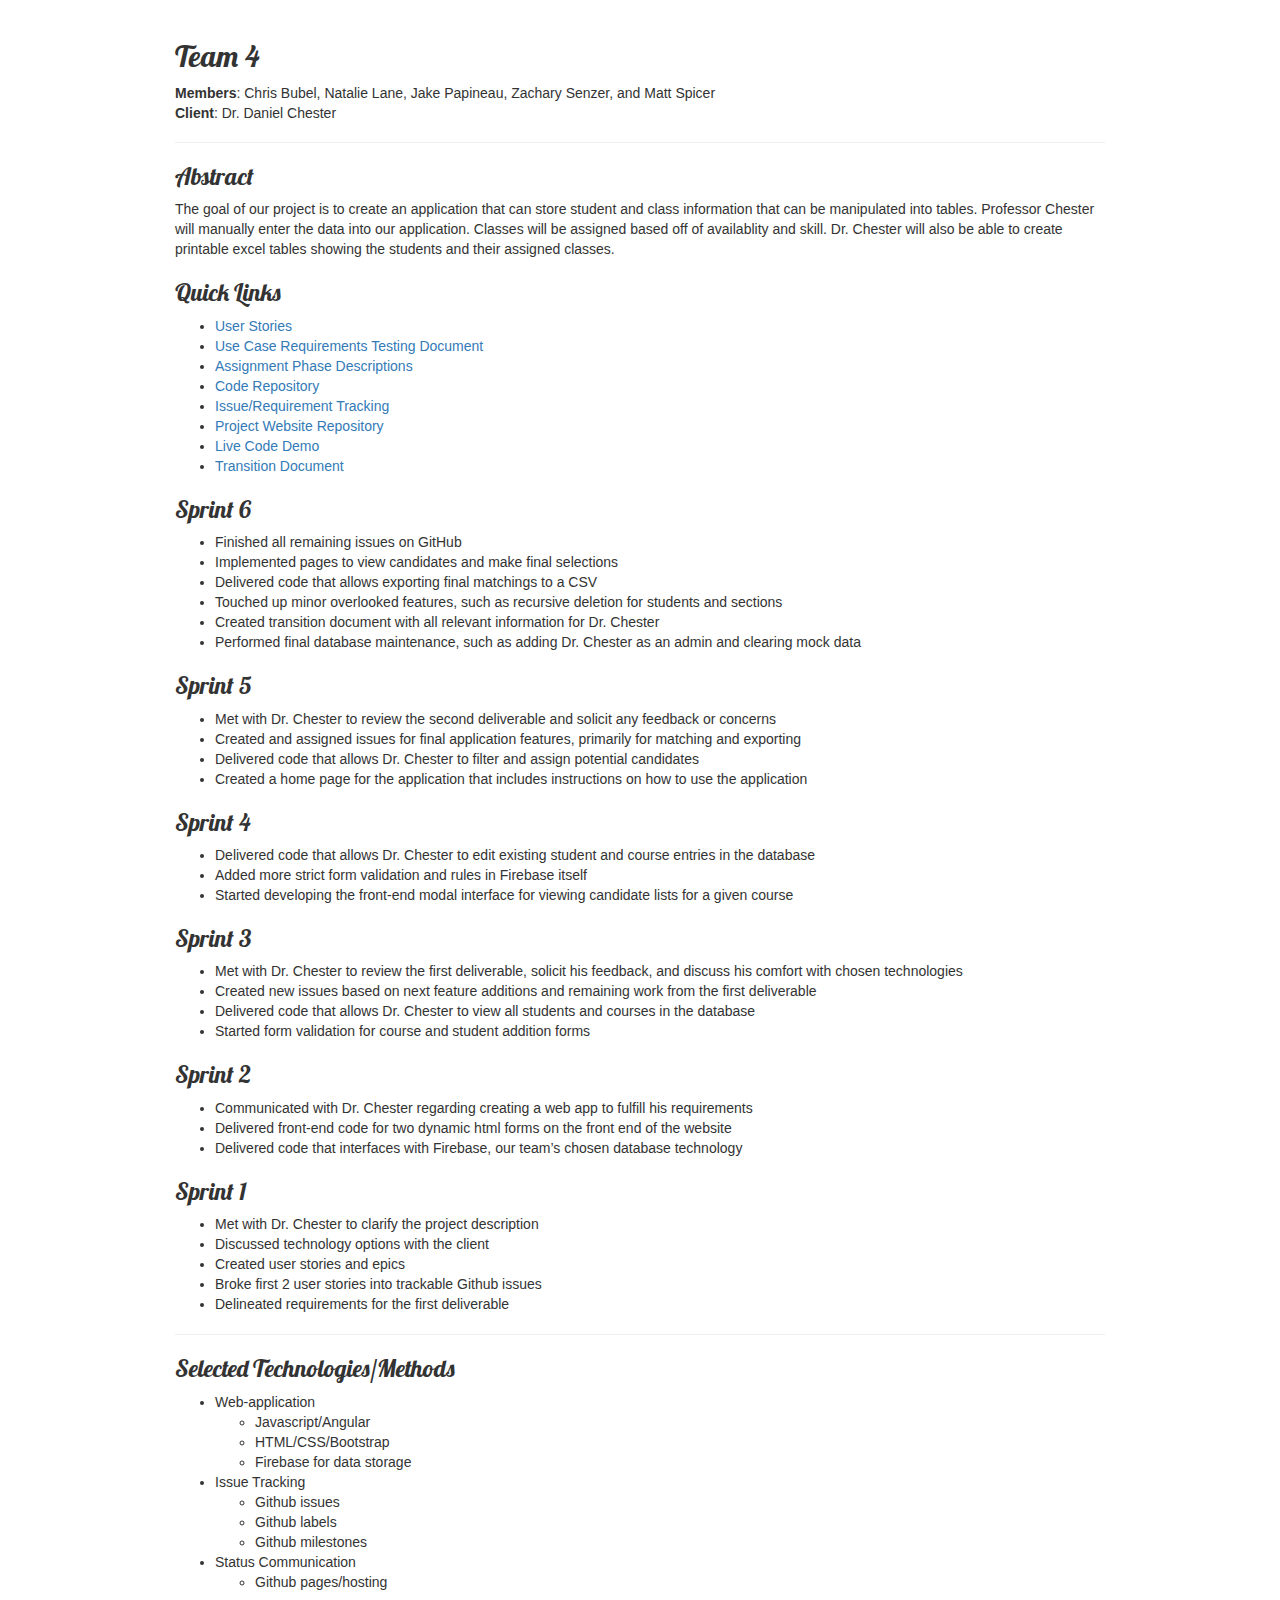
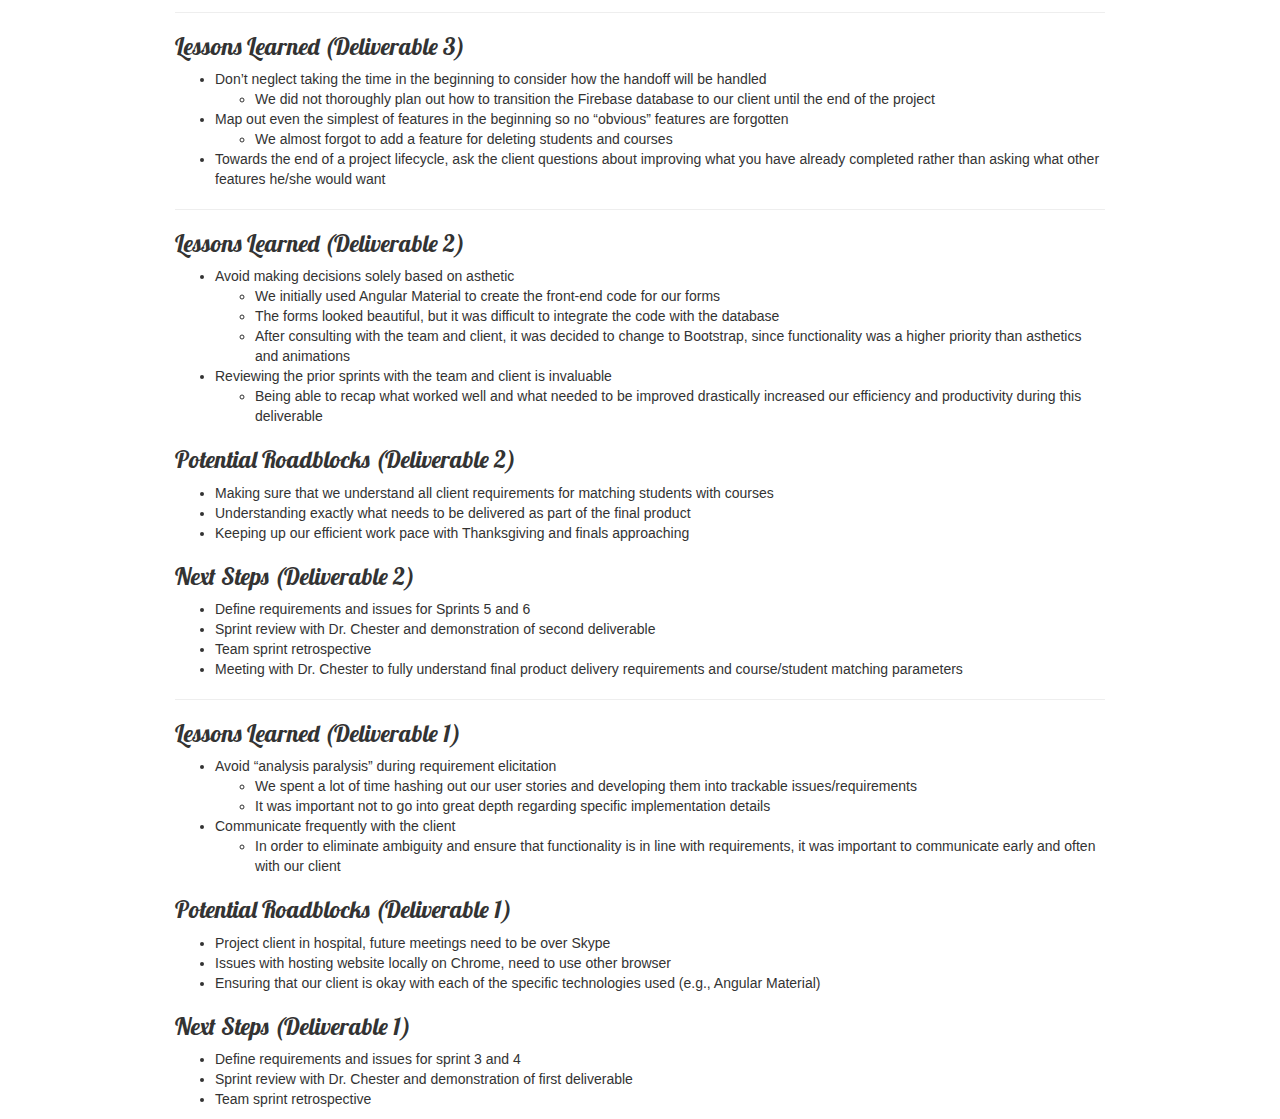
<file: index.html>
<!DOCTYPE html>
<html lang="en">
<head>
	<meta charset="UTF-8">
	<title>TA/LA Matching Application</title>
	<link rel="stylesheet" href="https://cdnjs.cloudflare.com/ajax/libs/twitter-bootstrap/3.3.7/css/bootstrap.css">
	<link href="https://fonts.googleapis.com/css?family=Lobster" rel="stylesheet">
	<link rel="stylesheet" href="main.css">
</head>
<body>
	<div class="container">
		<div class="page-header">
			<h2>Team 4</h2>
			<p>
			<strong>Members</strong>: Chris Bubel, Natalie Lane, Jake Papineau, Zachary Senzer, and Matt Spicer
			<br />
			<strong>Client</strong>: Dr. Daniel Chester
			</p>
		</div>

		<h3>Abstract</h3>

		<p>
		The goal of our project is to create an application that can store student and
		class information that can be manipulated into tables.  Professor Chester will
		manually enter the data into our application. Classes will be assigned based
		off of availablity and skill.  Dr. Chester will also be able to create printable
		excel tables showing the students and their assigned classes.
		</p>

		<h3>Quick Links</h3>

		<ul>
			<li><a href="https://drive.google.com/open?id=1TSJ5Vxe8PxaVg50OOBx1muR-eP5yYNKIMotEUE8PA80" target="_blank">User Stories</a></li>
			<li><a href="https://docs.google.com/a/udel.edu/spreadsheets/d/1Qw93sfkBWLTHQIvKebRBnbEgz_im6NkCx7piVK5Qttw/edit?usp=sharing" target="_blank">Use Case Requirements Testing Document</a></li>
			<li><a href="https://drive.google.com/open?id=0B8mLqPuCnnWZR2FXZkxCdF9hZlE" target="_blank">Assignment Phase Descriptions</a></li>
			<li><a href="https://github.com/cbubel/CISC475-Project" target="_blank">Code Repository</a></li>
			<li><a href="https://github.com/cbubel/CISC475-Project/issues" target="_blank">Issue/Requirement Tracking</a></li>
			<li><a href="https://github.com/cbubel/CISC475-Project-Website" target="_blank">Project Website Repository</a></li>
			<li><a href="https://cbubel.github.io/CISC475-Project/#/" target="_blank">Live Code Demo</a></li>
			<li><a href="https://docs.google.com/a/udel.edu/document/d/13mZpTMhxhvI5ga8ES6T2M9QH7GGeTRKJK9P5jInhjGs/edit?usp=sharing" target="_blank">Transition Document</a></li>
			
		</ul>

		<h3>Sprint 6</h3>

		<ul>
			<li>Finished all remaining issues on GitHub</li>
			<li>Implemented pages to view candidates and make final selections</li>
			<li>Delivered code that allows exporting final matchings to a CSV</li>
			<li>Touched up minor overlooked features, such as recursive deletion for students and sections</li>
			<li>Created transition document with all relevant information for Dr. Chester</li>
			<li>Performed final database maintenance, such as adding Dr. Chester as an admin and clearing mock data</li>
		</ul>

		<h3>Sprint 5</h3>

		<ul>
			<li>Met with Dr. Chester to review the second deliverable and solicit any feedback or concerns</li>
			<li>Created and assigned issues for final application features, primarily for matching and exporting</li>
			<li>Delivered code that allows Dr. Chester to filter and assign potential candidates</li>
			<li>Created a home page for the application that includes instructions on how to use the application</li>
		</ul>


		<h3>Sprint 4</h3>

		<ul>
			<li>Delivered code that allows Dr. Chester to edit existing student and course entries in the database</li>
			<li>Added more strict form validation and rules in Firebase itself</li>
			<li>Started developing the front-end modal interface for viewing candidate lists for a given course</li>
		</ul>

		<h3>Sprint 3</h3>

		<ul>
			<li>Met with Dr. Chester to review the first deliverable, solicit his feedback, and discuss his comfort with chosen technologies</li>
			<li>Created new issues based on next feature additions and remaining work from the first deliverable</li>
			<li>Delivered code that allows Dr. Chester to view all students and courses in the database</li>
			<li>Started form validation for course and student addition forms</li>
		</ul>

		<h3>Sprint 2</h3>

		<ul>
			<li>Communicated with Dr. Chester regarding creating a web app to fulfill his requirements</li>
			<li>Delivered front-end code for two dynamic html forms on the front end of the website</li>
			<li>Delivered code that interfaces with Firebase, our team’s chosen database technology</li>
		</ul>

		<h3>Sprint 1</h3>

		<ul>
			<li>Met with Dr. Chester to clarify the project description</li>
			<li>Discussed technology options with the client</li>
			<li>Created user stories and epics</li>
			<li>Broke first 2 user stories into trackable Github issues</li>
			<li>Delineated requirements for the first deliverable</li>
		</ul>

		<hr COLOR="black">

		<h3>Selected Technologies/Methods</h3>
		<ul>
			<li>Web-application
				<ul>
					<li>Javascript/Angular </li>
					<li>HTML/CSS/Bootstrap</li>
					<li>Firebase for data storage</li>
				</ul>
			</li>

			<li>Issue Tracking
				<ul>
					<li>Github issues</li>
					<li>Github labels</li>
					<li>Github milestones</li>
				</ul>
			</li>

			<li>Status Communication
				<ul>
					<li>Github pages/hosting</li>
				</ul>
			</li>

		</ul>

		<hr COLOR="black">

		<h3>Lessons Learned (Deliverable 3)</h3>
		<ul>
			<li>Don’t neglect taking the time in the beginning to consider how the handoff will be handled
				<ul>
					<li>We did not thoroughly plan out how to transition the Firebase database to our client until the end of the project</li>
				</ul>
			</li>

			<li>Map out even the simplest of features in the beginning so no “obvious” features are forgotten
				<ul>
					<li>We almost forgot to add a feature for deleting students and courses</li>
				</ul>
			</li>

			<li>
				Towards the end of a project lifecycle, ask the client questions about improving what you have already completed rather than asking what other features he/she would want
			</li>
		</ul>

		<hr COLOR="black">

		<h3>Lessons Learned (Deliverable 2)</h3>
		<ul>
			<li>Avoid making decisions solely based on asthetic
				<ul>
					<li>We initially used Angular Material to create the front-end code for our forms</li>
					<li>The forms looked beautiful, but it was difficult to integrate the code with the database</li>
					<li>After consulting with the team and client, it was decided to change to Bootstrap, since functionality was a higher priority than asthetics and animations</li>
				</ul>
			</li>

			<li>Reviewing the prior sprints with the team and client is invaluable
				<ul>
					<li>Being able to recap what worked well and what needed to be improved drastically increased our efficiency and productivity during this deliverable</li>
				</ul>
			</li>
		</ul>

		<h3>Potential Roadblocks (Deliverable 2)</h3>
		<ul>
			<li>Making sure that we understand all client requirements for matching students with courses</li>
			<li>Understanding exactly what needs to be delivered as part of the final product</li>
			<li>Keeping up our efficient work pace with Thanksgiving and finals approaching</li>
		</ul>

		<h3>Next Steps (Deliverable 2)</h3>
		<ul>
			<li>Define requirements and issues for Sprints 5 and 6</li>
			<li>Sprint review with Dr. Chester and demonstration of second deliverable</li>
			<li>Team sprint retrospective</li>
			<li>Meeting with Dr. Chester to fully understand final product delivery requirements and course/student matching parameters</li>
		</ul>

		<hr COLOR="black">

		<h3>Lessons Learned (Deliverable 1)</h3>
		<ul>
			<li>Avoid “analysis paralysis” during requirement elicitation
				<ul>
					<li>We spent a lot of time hashing out our user stories and developing them into trackable issues/requirements</li>
					<li>It was important not to go into great depth regarding specific implementation details</li>
				</ul>
			</li>

			<li>Communicate frequently with the client
				<ul>
					<li>In order to eliminate ambiguity and ensure that functionality is in line with requirements, it was important to communicate early and often with our client</li>
				</ul>
			</li>
		</ul>

		<h3>Potential Roadblocks (Deliverable 1)</h3>
		<ul>
			<li>Project client in hospital, future meetings need to be over Skype</li>
			<li>Issues with hosting website locally on Chrome, need to use other browser</li>
			<li>Ensuring that our client is okay with each of the specific technologies used (e.g., Angular Material)</li>
		</ul>

		<h3>Next Steps (Deliverable 1)</h3>
		<ul>
			<li>Define requirements and issues for sprint 3 and 4</li>
			<li>Sprint review with Dr. Chester and demonstration of first deliverable</li>
			<li>Team sprint retrospective</li>
		</ul>
	</div>
</body>
</html>
</file>
<file: main.css>
.container {
    width: 960px;
}

h1, h2, h3, h4, h5, h6 {
    font-family: 'Lobster', cursive;
}
</file>
